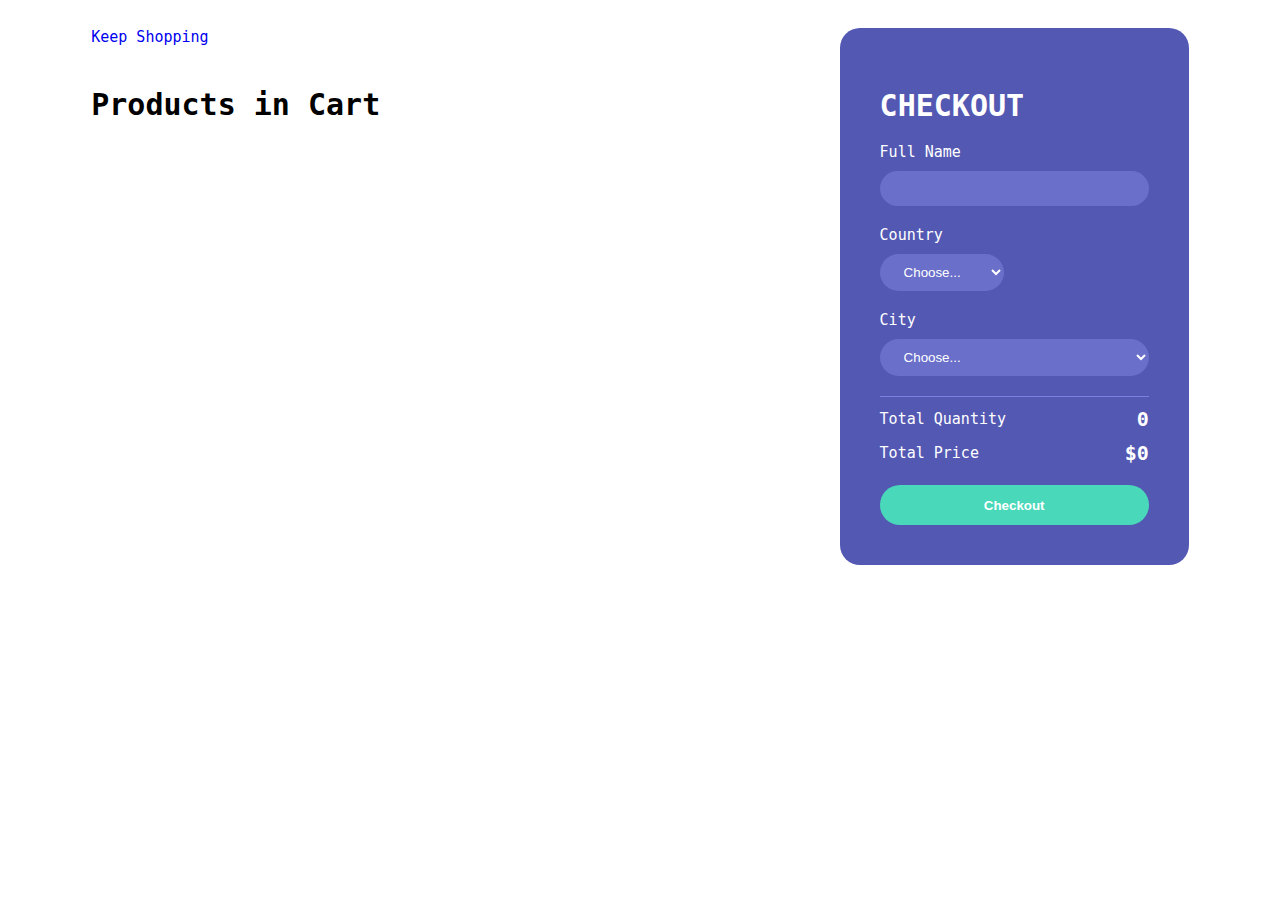
<file: Checkout.html>
<!DOCTYPE html>
<html lang="en">
<head>
  <meta charset="UTF-8">
  <meta http-equiv="X-UA-Compatible" content="IE=edge">
  <meta name="viewport" content="width=device-width, initial-scale=1.0">
  <link rel="stylesheet" href="cart.css">
  <title>Checkout</title>
</head>
<body>
  <div class="container">
    <div class="checkoutLayout">
      <div class="returnCart">
        <a href="/">Keep Shopping</a>
        <h1>Products in Cart</h1>
        <div class="list"></div>
      </div>
      <div class="right">
        <h1>CHECKOUT</h1>
        <div class="form">
          <div class="group">
            <label for="fullName">Full Name</label>
            <input type="text" id="fullName" name="fullName">
          </div>
          <div class="group">
            <label for="country">Country</label>
            <select id="country" name="country">
              <option value="">Choose...</option>
              <option value="london">London</option>
            </select>
          </div>
          <div class="group">
            <label for="city">City</label>
            <select id="city" name="city">
              <option value="">Choose...</option>
              <option value="london">London</option>
            </select>
          </div>
        </div>
        <div class="return">
          <div class="row">
            <div>Total Quantity</div>
            <div class="totalQuantity">0</div>
          </div>
          <div class="row">
            <div>Total Price</div>
            <div class="totalPrice">$0</div>
          </div>
          <button class="buttonCheckout">Checkout</button>
        </div>
      </div>
    </div>
  </div>
  <script src="Cheakout.js"></script>
</body>
</html>
</file>
<file: cart.css>
body {
  font-family: monospace;
  overflow-x: hidden;
  font-size: 15px;
}

a {
  text-decoration: none;
}

.container {
  width: 1200px;
  margin: auto;
  max-width: 90%;
  transition: transform 1s;
}

header img {
  width: 60%;
}

header {
  display: flex;
  align-items: center;
  justify-content: space-between;
}

header .icon-cart {
  position: relative;
  z-index: 1;
}

header .totalQuantity {
  position: absolute;
  top: 0;
  right: 0;
  font-size: x-large;
  background-color: red;
  width: 40px;
  height: 40px;
  border-radius: 50%;
  color: white;
  font-weight: bold;
  display: flex;
  justify-content: center;
  align-items: center;
}

.listProduct {
  display: grid;
  grid-template-columns: repeat(3, 1fr);
  gap: 20px;
}

.listProduct .item img {
  width: 100px;
}

.listProduct .item h2 {
  font-weight: 700;
  font-size: x-large;
}

.listProduct .item .price {
  font-size: x-large;
}

.listProduct .item button {
  background-color: red;
  width: 100px;
  color: #fff;
  border: none;
  padding: 10px 20px;
  box-shadow: 0 10px 50px black;
  cursor: pointer;
}

.cart {
  color: white;
  position: fixed;
  top: 0;
  width: 400px;
  height: 100vh;
  right: -100%;
  background-color: black;
  transition: right 1s;
}

.cart h2 {
  color: pink;
  padding: 20px;
  margin: 0;
}

.cart .listCart .item {
  display: grid;
  grid-template-columns: 50px 1fr 70px;
  align-items: center;
  gap: 20px;
  margin-bottom: 20px;
}

.cart .listCart img {
  width: 100px;
  height: 70px;
  object-fit: cover;
  border-radius: 10px;
}

.cart .listCart .name {
  font-weight: bold;
}

.cart .buttons {
  display: grid;
  grid-template-columns: repeat(2, 1fr);
  text-align: center;
}

.cart .buttons div {
  background-color: #000;
  display: flex;
  justify-content: center;
  align-items: center;
  font-weight: bold;
  cursor: pointer;
}

.cart .buttons .checkout {
  background-color: yellow;
}

/* Page Checkout */

.checkoutLayout {
  display: grid;
  grid-template-columns: 2fr 1fr;
  gap: 50px;
  padding: 20px;
}

.checkoutLayout .right {
  background-color: #5358b3;
  border-radius: 20px;
  padding: 40px;
  color: #fff;
}

.checkoutLayout .list img {
  height: 70px;
}

.checkoutLayout .right .form {
  display: grid;
  grid-template-columns: repeat(2, 1fr);
  gap: 20px;
  border-bottom: 1px solid #7a7fe2;
  padding-bottom: 20px;
}

.checkoutLayout .form .group:nth-child(odd) {
  grid-column: span 2;
}

.checkoutLayout .form input,
.checkoutLayout .form select {
  width: 100%;
  padding: 10px 20px;
  box-sizing: border-box;
  border-radius: 20px;
  margin-top: 10px;
  border: none;
  background-color: #6a6fc9;
  color: #fff;
}

.checkoutLayout .row {
  display: flex;
  justify-content: space-between;
  align-items: center;
  margin-top: 10px;
}

.checkoutLayout .row div:nth-child(2) {
  font-weight: bold;
  font-size: x-large;
}

.buttonCheckout {
  width: 100%;
  height: 40px;
  border: none;
  border-radius: 20px;
  margin-top: 20px;
  font-weight: bold;
  color: #fff;
  background-color: #49d8b9;
}

.returnCart h1 {
  border-top: 1px solid white;
  padding: 20px 0;
}

.returnCart .list .item img {
  height: 80px;
}

.returnCart .item {
  display: grid;
  grid-template-columns: 80px 1fr 50px 80px;
  align-items: center;
  gap: 20px;
  margin-bottom: 30px;
  padding: 0 10px;
  box-shadow: 0 10px 20px #555;
}

.returnCart .item .name,
.returnCart .item .price {
  font-size: x-large;
  font-weight: bold;
}
</file>
